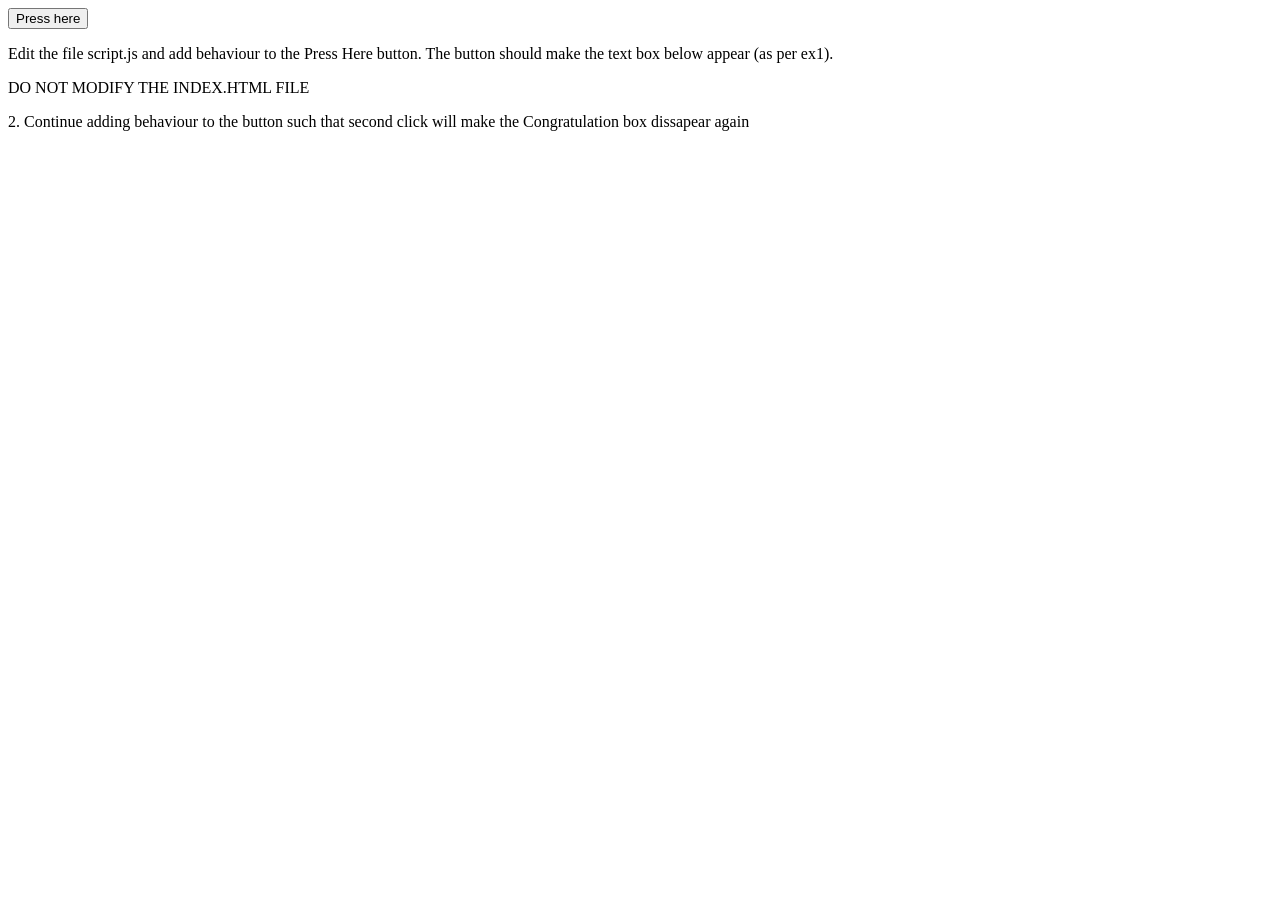
<file: ex2/index.html>
<html>
<head>
	<title> Exercise 1 </title>
	<link rel="stylesheet" type="text/css" href="style.css">
	<script type="text/javascript" src="script.js"></script>
	
</head>
<body>
	

<button  type="button"> Press here </button>



<div class="spec">
	<p> Edit the file script.js and add behaviour to the Press Here button. The button should make the text box below appear (as per ex1). </p>

	<p> DO NOT MODIFY THE INDEX.HTML FILE </p>

	<p> 2. Continue adding behaviour to the button such that second click will make the Congratulation box dissapear again </p>

</div>


<div id="target" style="display:none" class="box"> 
	Congratulation! 
</div>

</body>
</html>
</file>
<file: ex2/style.css>
.box {
	width:200px;
	height:100px;
	position: fixed;
	top:100px;
	left:100px;
	background: blue;
	color:white;
	font-size: 20px;
}
</file>
